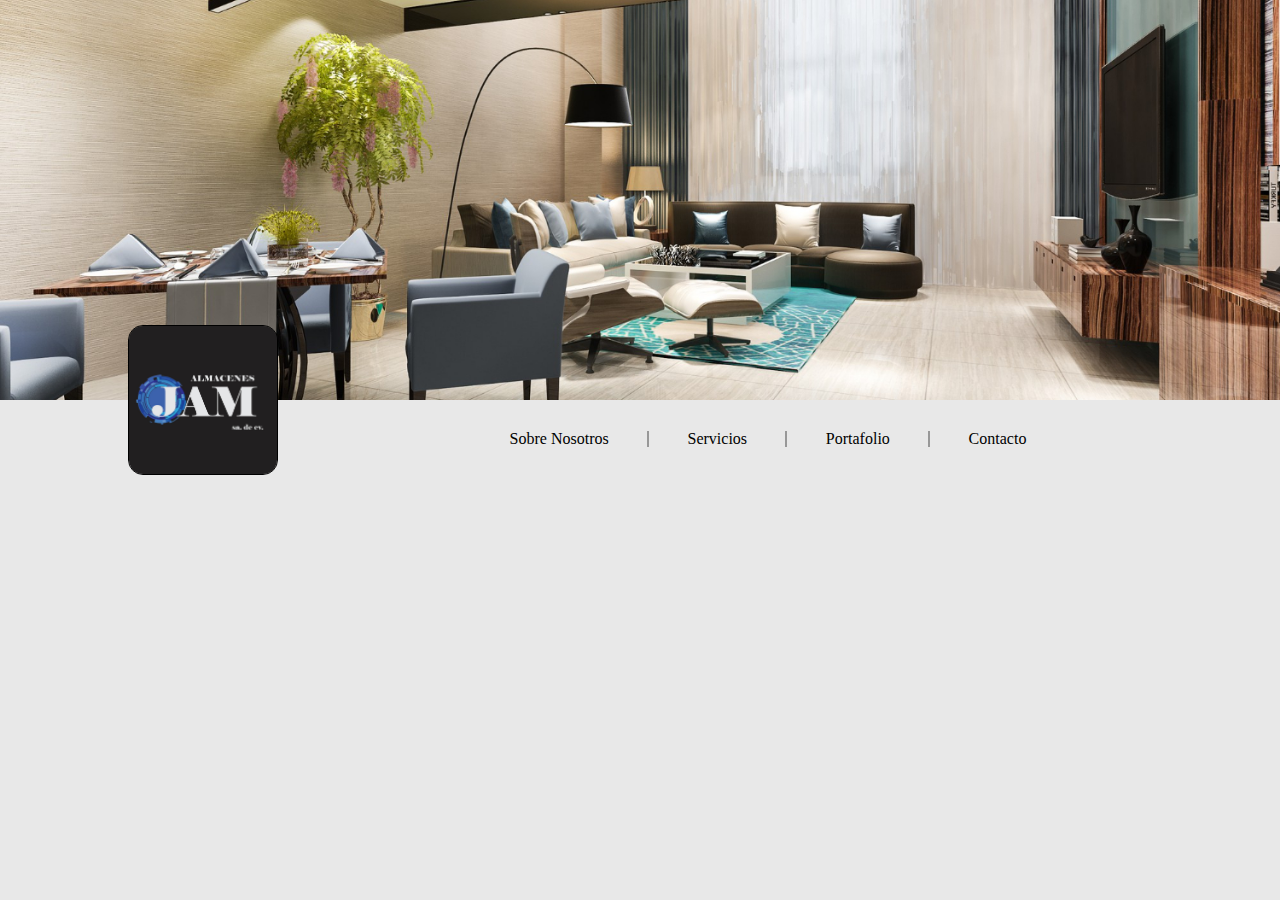
<file: Redes-Binarias.html>
<!DOCTYPE html>
<html lang="en">
<head>
    <meta charset="UTF-8">
    <meta http-equiv="X-UA-Compatible" content="IE=edge">
    <meta name="viewport" content="width=device-width, initial-scale=1.0">
    <link rel="stylesheet" href="css/profile.css">
    <link rel="stylesheet" href="css/reset.css">
    <title>Perfil</title>
</head>
<body>
    <header>
        <div class="header__img">
            <img class="img__setting" src="img/Ejemplo_Img.jpg" alt="">
            <div class="profile__img">
                <img class="img__setting" src="img/almacenes_jam.jpg" alt="">
            </div>
        </div>
        <menu class="header__menu">
            <li class="menu__item"><a href="">Sobre Nosotros</a></li>
            <span class="menu__smallBar"></span>
            <li class="menu__item"><a href="">Servicios</a></li>
            <span class="menu__smallBar"></span>
            <li class="menu__item"><a href="">Portafolio</a></li>
            <span class="menu__smallBar"></span>
            <li class="menu__item"><a href="">Contacto</a></li>
        </menu>
    </header>
    <main></main>
    <footer></footer>
</body>
</html>
</file>
<file: css/profile.css>
.header__img{
    width: 100vw;
    height: 400px;
    position: relative;
}
.profile__img{
    width: 150px;
    height: 150px;
    position: absolute;
    top: 325px;
    left: 10%;
    border-radius: 15px;
    overflow: hidden;
    border: solid black 1px;
}
.img__setting{
    width: 100%;
    height: 100%;
    object-fit: cover;
    object-position: center;
}
.header__menu{
    display: flex;
    justify-content: center;
    width: 80vw;
    margin-left: 20vw;
    align-items: center;
}
.menu__item{
    padding: 30px 3vw;
}
.menu__item a{
    color: black;
}
.menu__smallBar{
    background-color: rgba(0, 0, 0, 0.344);
    width: 2px;
    height: 16px;
}
</file>
